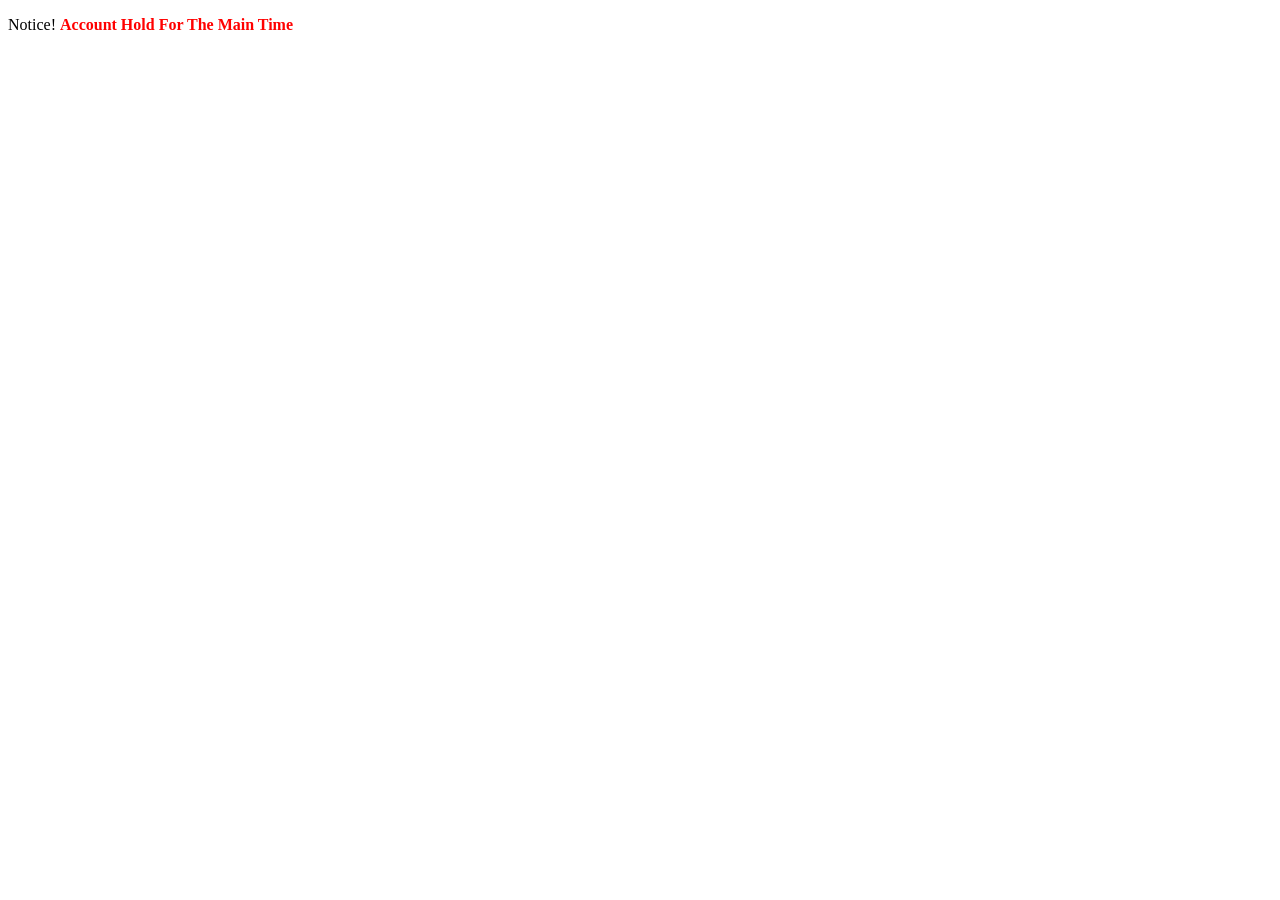
<file: about.html>
<!DOCTYPE html>
<html lang="en">
<head>
    <meta charset="UTF-8">
    <meta http-equiv="X-UA-Compatible" content="IE=edge">
    <meta name="viewport" content="width=device-width, initial-scale=1.0">
    <title>Blank page</title>
    <link rel="stylesheet" href="style.css">
</head>
<body>
    <p>Notice! <span>
      <a href="index.html"> Account Hold For The Main Time</a>
   
</div>
    
</body>
</html>
</file>
<file: style.css>
@import url('https://fonts.googleapis.com/css2?family=Poppins:ital,wght@0,100;0,200;0,300;0,400;0,500;0,600;0,700;0,800;0,900;1,100;1,200;1,300;1,400;1,500;1,600;1,700;1,800;1,900&display=swap'); */
html,
body {
     background-color: blanchedalmond; 
    font-family: 'Lucida Bright';
}

header {
    max-width: 1000px;
    padding-left: 40px;
}


#left-text {
    color: #000;
    width: 700px;
    height: 200px;
    border-right: 1px solid gray;
    float: left;
    text-align: center;
}
#left-text h1{
    color: #000;
}
#left-text a{
    float: left;
}
#left-text p{
    color: red;
    float: left;

}

#right-img {
    width: 200px;
    float: right;
}

.clear-float {
    clear: both;
}

section {
    margin-top: 70px;
    margin-bottom: 70px;
    padding-left: 40px;
    padding-right: 40px;
}
p a{
    color: red;
}


section h3 {
    color: darkcyan;
    font-size: 30px;
    font-weight: bold;
    padding-bottom: 0px  0px;
}
section h3 span{
    color: red;
}

.section-alt {
    background-color: #ffffff;
}

#bio-data {
    width: 400px;
    float: left;
}



#first {
    max-width: inherit;
    padding-left: 40px;
}

/*Hyper Links*/
a {
    text-decoration: none;
    font-weight: bold;
    color: #000;
  
}

a:hover {
    padding: 10px;
    border-radius: 9px;
   
    color: rgb(246, 62, 105);
    
}
/* fooster  */
.footer-basic {
    padding:40px 0;
    background-color:#ffffff;
    color:#4b4c4d;
  }
  
  .footer-basic ul {
    padding:0;
    list-style:none;
    text-align:center;
    font-size:18px;
    line-height:1.6;
    margin-bottom:0;
  }
  
  .footer-basic li {
    padding:0 10px;
  }
  
  .footer-basic ul a {
    color:inherit;
    text-decoration:none;
    opacity:0.8;
  }
  
  .footer-basic ul a:hover {
    opacity:1;
  }
  
  .footer-basic .social {
    text-align:center;
    padding-bottom:25px;
  }
  
  .footer-basic .social > a {
    font-size:24px;
    width:40px;
    height:40px;
    line-height:40px;
    display:inline-block;
    text-align:center;
    border-radius:50%;
    border:1px solid #ccc;
    margin:0 8px;
    color:inherit;
    opacity:0.75;
  }
  
  .footer-basic .social > a:hover {
    opacity:0.9;
  }
  
  .footer-basic .copyright {
    margin-top:15px;
    text-align:center;
    font-size:13px;
    color:#aaa;
    margin-bottom:0;
  }
  @media only screen and (max-width: 600px) {
    body {
      background-color: lightblue;
    }
  }
</file>
